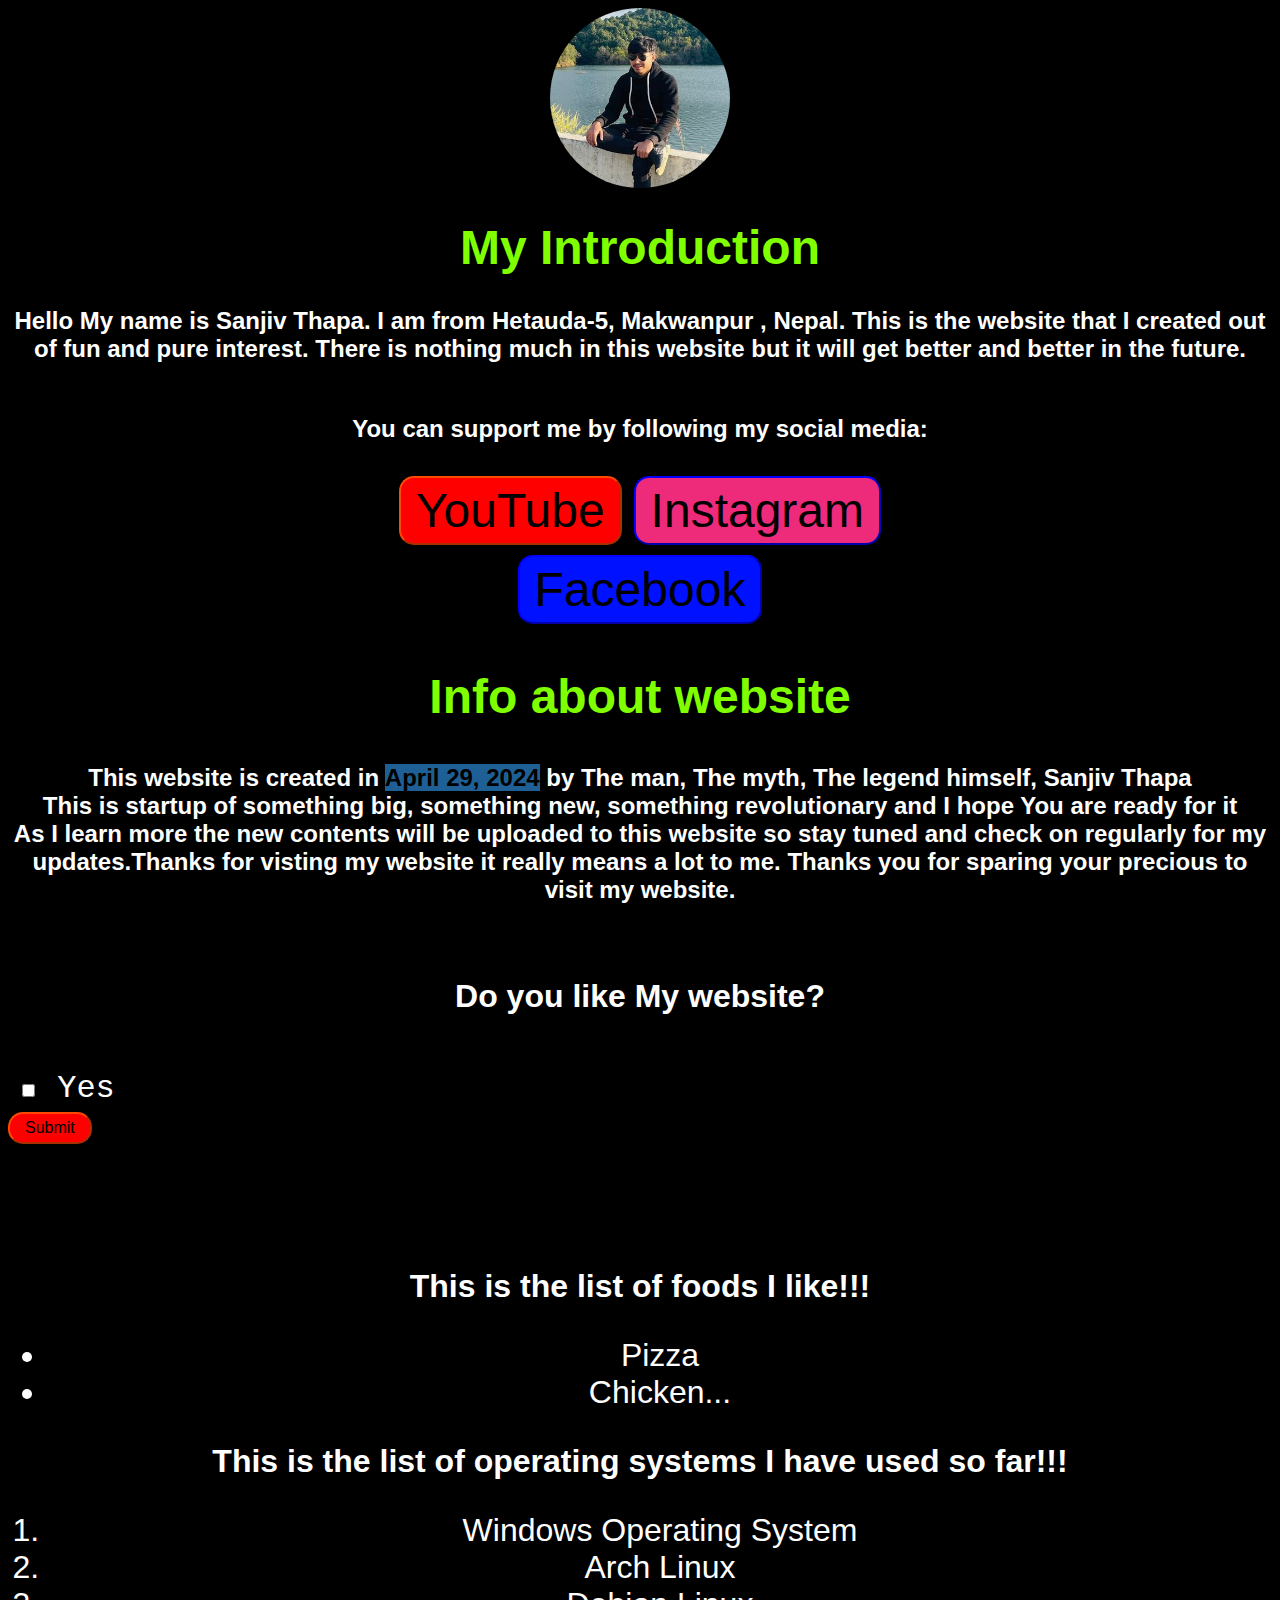
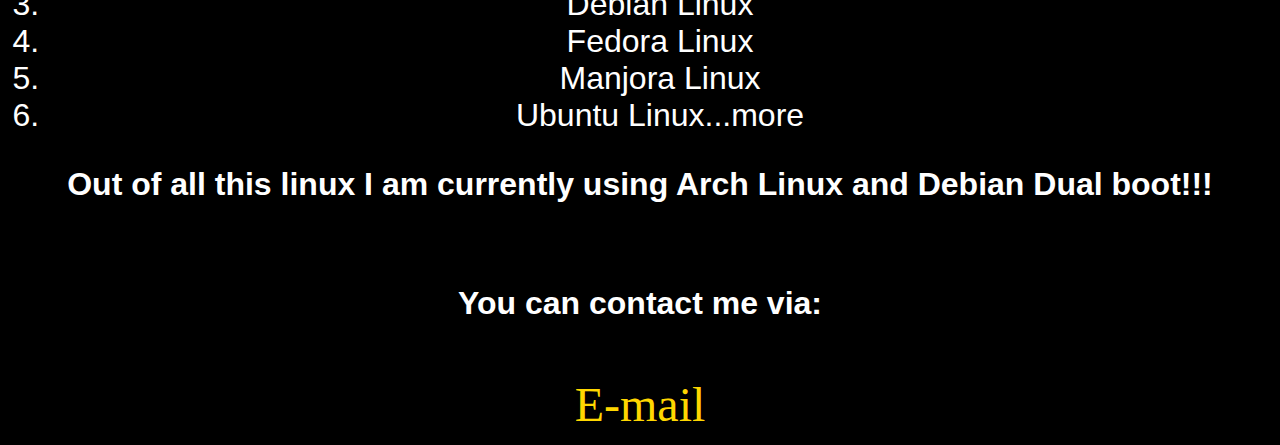
<file: index.html>
<!DOCTYPE html>
<html>

<head>
    <title>Sanjiv Thapa</title>
    <link rel="icon" type="image/x-icon" href="sanjiv.png">
    <link rel="stylesheet" href="index.css">
</head>

<body>
    <img src="sanjiv.png" class="svt">
    <center>
        <h1 class="head">My Introduction</h1>
    </center>
    <div class="par">
        <p>Hello My name is Sanjiv Thapa. I am from Hetauda-5, Makwanpur , Nepal.
            This is the website that I created out of fun and pure interest. There is nothing much in this website
            but it will get better and better in the future.<br><br>
        </p>
        <center>You can support me by following my social media:<br></center><br>
    </div>
    <div class="links">
        <a href="https://www.youtube.com/channel/UCuoG5et0V6MKKjQystN2v9A" target="_blank"
            title="Go to Sanjiv Thapa Youtube channel"><button id="myButton">YouTube</button></a>
        <a href="https://www.instagram.com/sanjivthapasvt1/" target="_blank"
            title="Go to Sanjiv Thapa Instagram"><button id="myinsta">Instagram</button></a>
    </div>
    <div class="facebook">
        <a href="https://www.facebook.com/sanjiv.thapa.svt012" target="_blank"
            title="Go to Sanjiv Thapa facebook"><button id="myFacebook">Facebook</button></a>
    </div>

    <center>
        <h2 class="head">Info about website</h2>
        <div class="par2">
            <p>
                This website is created in <mark>April 29, 2024</mark> by The man, The myth, The legend himself, Sanjiv
                Thapa<br>
                This is startup of something big, something new, something revolutionary and I hope You are ready for
                it<br>
                As I learn more the new contents will be uploaded to this website so stay tuned and check on regularly
                for my updates.Thanks for visting my website it really means a lot to me. Thanks you for sparing your
                precious to visit my website.<br>
            </p>
        </div><br>

    </center>
    <p class="mybuttonspar">Do you like My website?</p><br>
    <div class="yess">
        <input type="checkbox" id="yes">
        <label for="yes">Yes</label>
    </div>
    <button type="submit" id="submit">Submit</button><br>
    <p id="webresult" class="mybuttonspar"></p>
    <br>
    
    <p class="mybuttonspar">
        This is the list of foods I like!!!
    </p>
    <center>
        <ul>
            <li>Pizza</li>
            <li>Chicken...</li>
        </ul>
    </center>
    <p class="mybuttonspar">This is the list of operating systems I have used so far!!!</p>

    <center>
        <ol>
            <li>Windows Operating System</li>
            <li>Arch Linux</li>
            <li>Debian Linux</li>
            <li>Fedora Linux</li>
            <li>Manjora Linux</li>
            <li>Ubuntu Linux...more</li>
        </ol>
    </center>
    <p class="mybuttonspar">Out of all this linux I am currently using Arch Linux and Debian Dual boot!!!</p>
    <br>
    <p class="mybuttonspar">You can contact me via:</p><br>
    <div class="links">
        <a href="mailto:thapasvt12@gmail.com">E-mail</a>
    </div>
    <script src="index.js"></script>
</body>

</html>
</file>
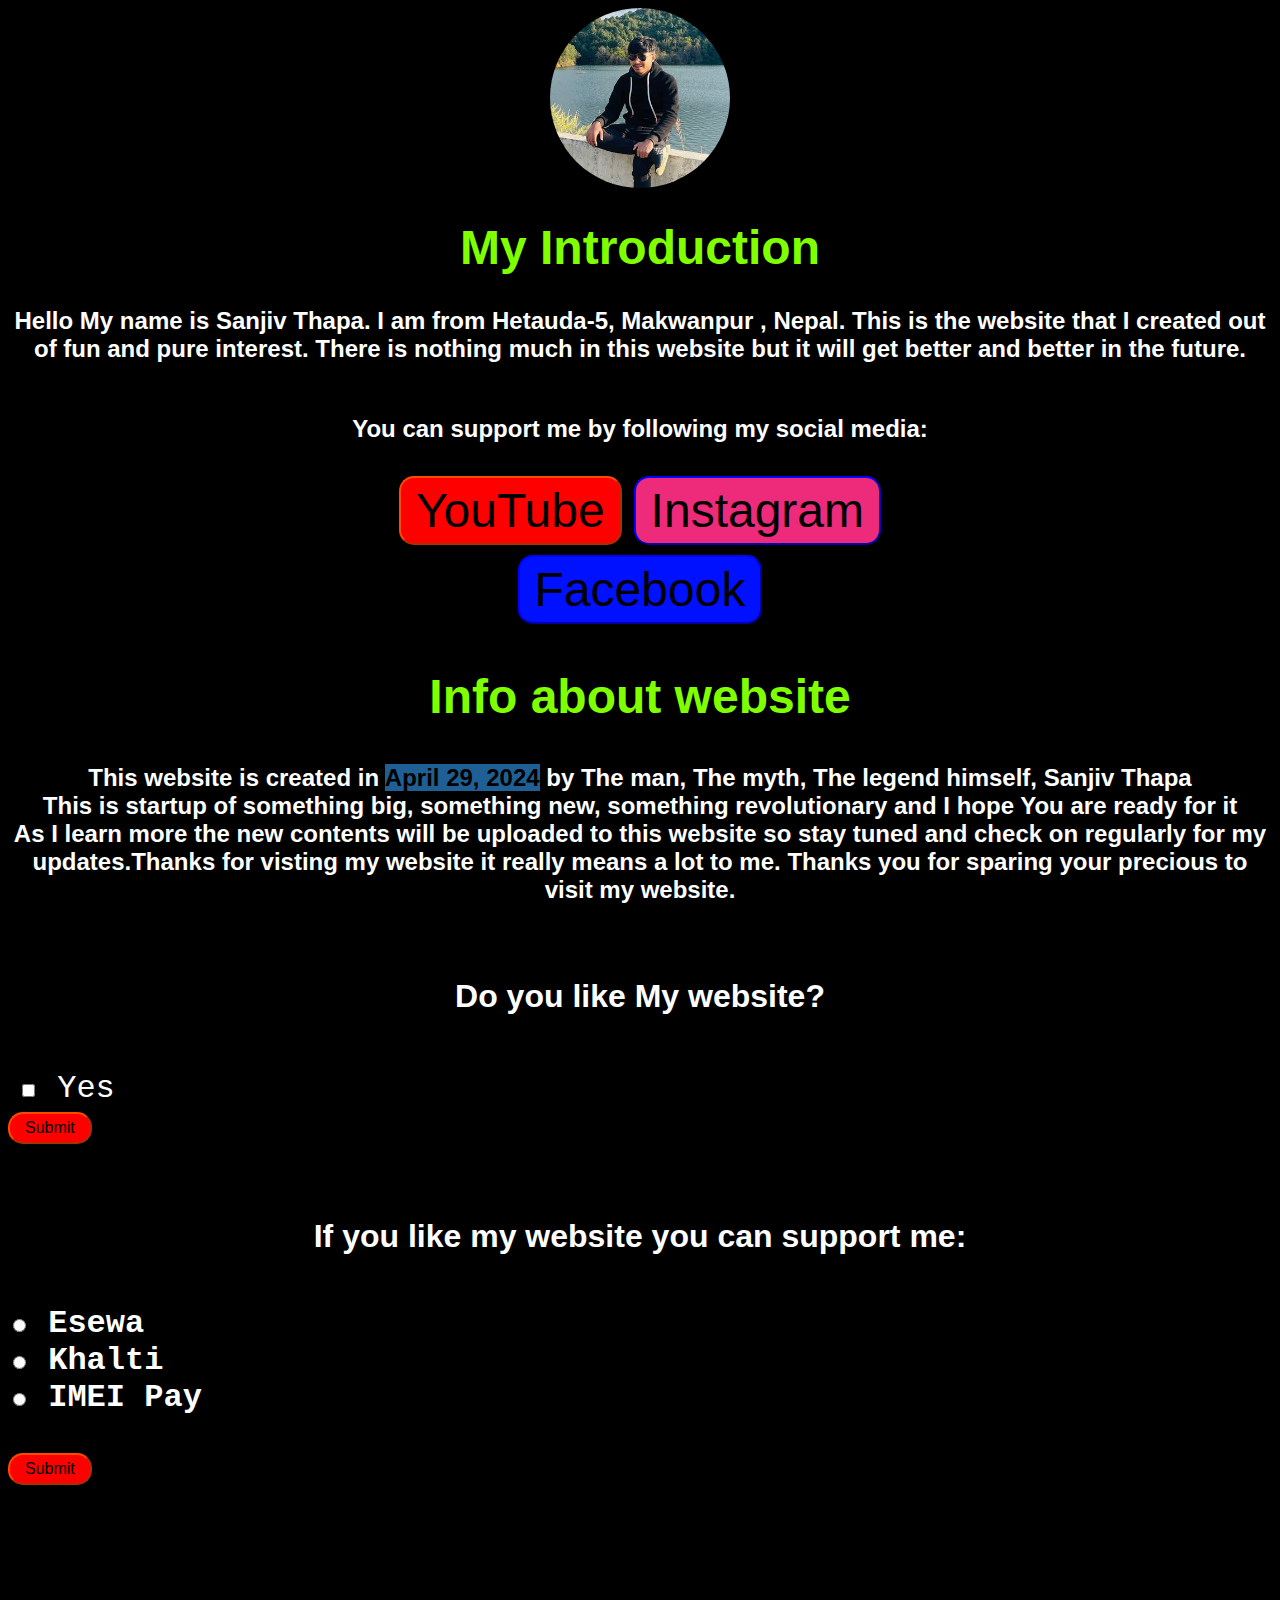
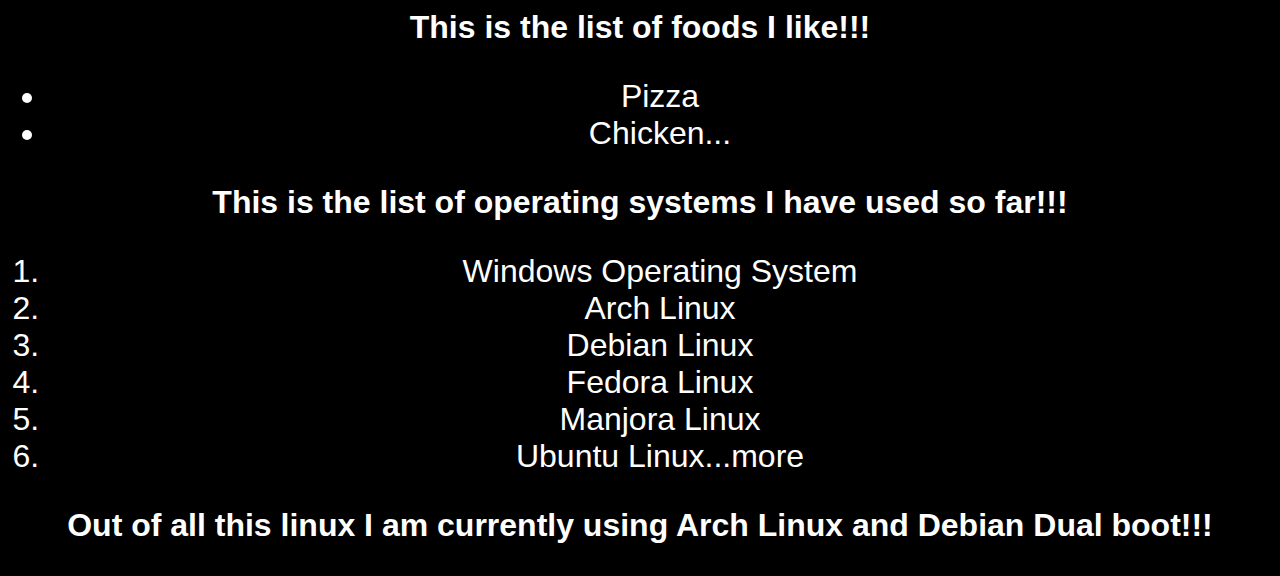
<file: My info.html>
<!DOCTYPE html>
<html>

<head>
    <title>Sanjiv Thapa</title>
    <link rel="stylesheet" href="index.css">
</head>

<body>
    <img src="sanjiv.png" class="svt">
    <center>
        <h1 class="head">My Introduction</h1>
    </center>
    <div class="par">
        <p>Hello My name is Sanjiv Thapa. I am from Hetauda-5, Makwanpur , Nepal.
            This is the website that I created out of fun and pure interest. There is nothing much in this website
            but it will get better and better in the future.<br><br>
        </p>
        <center>You can support me by following my social media:<br></center><br>
    </div>
    <div class="links">
        <a href="https://www.youtube.com/channel/UCuoG5et0V6MKKjQystN2v9A" target="_blank"><button id="myButton">YouTube</button></a>
        <a href="https://www.instagram.com/sanjivthapasvt1/" target="_blank"><button id="myinsta">Instagram</button></a>
    </div>
    <div class="facebook">
        <a href="https://www.facebook.com/sanjiv.thapa.svt012" target="_blank"><button id="myFacebook">Facebook</button></a>
    </div>

    <center>
        <h2 class="head">Info about website</h2>
        <div class="par2">
            <p>
                This website is created in <mark>April 29, 2024</mark> by The man, The myth, The legend himself, Sanjiv
                Thapa<br>
                This is startup of something big, something new, something revolutionary and I hope You are ready for
                it<br>
                As I learn more the new contents will be uploaded to this website so stay tuned and check on regularly
                for my updates.Thanks for visting my website it really means a lot to me. Thanks you for sparing your
                precious to visit my website.<br>
            </p>
        </div><br>

    </center>
    <p class="mybuttonspar">Do you like My website?</p><br>
    <div class="yess">
        <input type="checkbox" id="yes">
        <label for="yes">Yes</label>
    </div>
    <button type="submit" id="submit">Submit</button><br>
    <p id="webresult" class="mybuttonspar"></p>
    <p class="mybuttonsp">If you like my website you can support me:</p><br>
    <div class="pm">
        <input type="radio" id="Esewa" name="button">
        <label for="Esewa">Esewa</label><br>
        <input type="radio" id="Khalti" name="button">
        <label for="Khalti">Khalti</label><br>
        <input type="radio" id="IMEI_Pay" name="button">
        <label for="IMEI_Pay">IMEI Pay</label><br><br>
    </div>
    <button type="submit" id="mysubmit">Submit</button>

    <p id="payresult" class="mybuttonspar"></p><br>
    <p class="mybuttonspar">
        This is the list of foods I like!!!
    </p>
    <center>
        <ul>
            <li>Pizza</li>
            <li>Chicken...</li>
        </ul>
    </center>
    <p class="mybuttonspar">This is the list of operating systems I have used so far!!!</p>

    <center>
        <ol>
            <li>Windows Operating System</li>
            <li>Arch Linux</li>
            <li>Debian Linux</li>
            <li>Fedora Linux</li>
            <li>Manjora Linux</li>
            <li>Ubuntu Linux...more</li>
        </ol>
    </center>
    <p class="mybuttonspar">Out of all this linux I am currently using Arch Linux and Debian Dual boot!!!</p>
    <script src="index.js"></script>
</body>

</html>
</file>
<file: index.css>
.svt {
    display: block;
    margin-left: auto;
    margin-right: auto;
    height: 180px;
    width: 180px;
    border-radius: 100px;

}

.head {
    font-size: 3em;
    font-family: 'Gill Sans', 'Gill Sans MT', Calibri, 'Trebuchet MS', sans-serif;
    font-weight: bolder;
    color: chartreuse;

}

.par {
    font-size: 1.5em;
    font-family: Verdana, Geneva, Tahoma, sans-serif;
    font-weight: bold;
    color: white;
    text-align: center;
}

.links {
    text-align: center;
    font-size: 3em;
    padding: 5px 15px;
    border-radius: 15px;
    border-color: rgb(255, 0, 55);
}

.facebook {
    text-align: center;
    font-size: 3em;
    padding: 5px 15px;
    border-radius: 15px;
    border-color: rgb(76, 0, 255);
}


.link:hover {
    opacity: 2;
}

a {
    text-decoration: none;
    color: gold;
}

.par2 {
    font-size: 1.5em;
    font-family: Verdana, Geneva, Tahoma, sans-serif;
    font-weight: bold;
    color: white;
    text-align: center;
}

#myButton {
    text-align: center;
    font-size: 1em;
    padding: 5px 15px;
    background-color: red;
    border-radius: 15px;
    border-color: rgb(255, 72, 0);
    cursor: pointer;
    transition: cubic-bezier(0.075, 0.82, 0.165, 1);
}

#myFacebook {
    text-align: center;
    font-size: 1em;
    padding: 5px 15px;
    background-color: rgb(0, 17, 255);
    border-radius: 15px;
    border-color: rgb(4, 0, 255);
    cursor: pointer;
    transition: cubic-bezier(0.075, 0.82, 0.165, 1);
}

#myinsta {
    text-align: center;
    font-size: 1em;
    padding: 5px 15px;
    background-color: #ee2a7b;
    border-radius: 15px;
    border-color: rgb(4, 0, 255);
    cursor: pointer;
    transition: cubic-bezier(0.075, 0.82, 0.165, 1);
}

body {
    background-color: black;
}

.mybuttonspar {
    font-size: 2em;
    font-family: 'Franklin Gothic Medium', 'Arial Narrow', Arial, sans-serif;
    text-align: center;
    font-weight: bold;
    color:white;
    
}

.mybuttonsp {
    font-size: 2em;
    font-family: 'Franklin Gothic Medium', 'Arial Narrow', Arial, sans-serif;
    text-align: center;
    font-weight: bold;
    color:white;
    
}
.yess {
    font-size: 2em;
    text-align: left;
    padding: 5px 10px;
    border-radius: 6px;
    font-family: 'Courier New', Courier, monospace;
    color: white;

}

.pm {
    font-size: 2em;
    font-family: 'Courier New', Courier, monospace;
    font-weight: bold;
    color: white;

}

Button {
    text-align: center;
    font-size: 1em;
    padding: 5px 15px;
    background-color: red;
    border-radius: 15px;
    border-color: rgb(255, 72, 0);
    cursor: pointer;
    transition: cubic-bezier(0.075, 0.82, 0.165, 1);
}

#payresult {
    font-size: 2em;
    text-align: left;
    padding: 5px 10px;
    border-radius: 6px;
    font-family: 'Courier New', Courier, monospace;
    color: white;
}

#webresult {
    font-size: 2em;
    text-align: left;
    padding: 5px 10px;
    border-radius: 6px;
    font-family: 'Courier New', Courier, monospace;
    color: white;
}
mark{
    background-color: rgb(30, 96, 150);
    color: black;
}
li{
 
    color: white;
    font-size: 2em;
    font-family: 'Gill Sans', 'Gill Sans MT', Calibri, 'Trebuchet MS', sans-serif;
}
</file>
